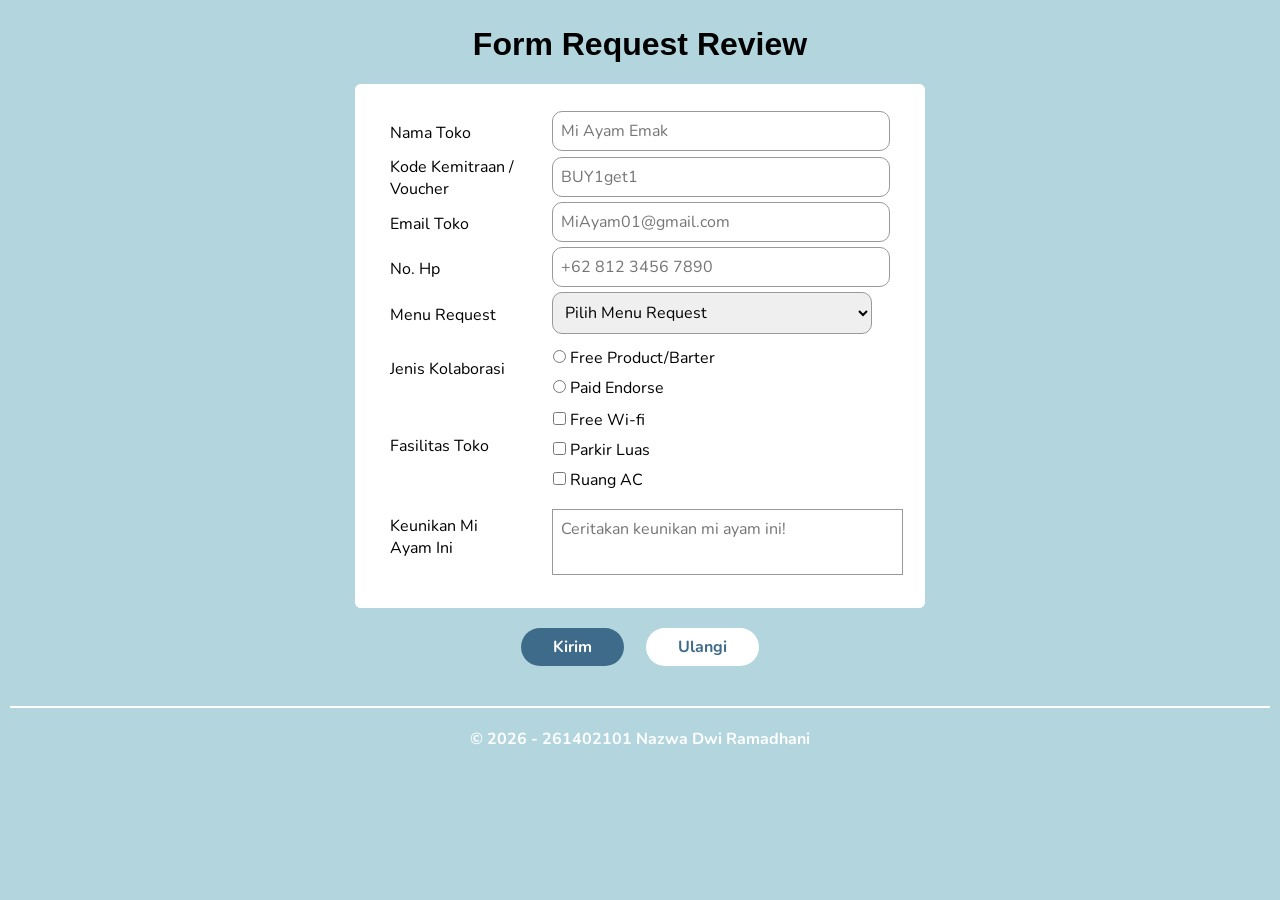
<file: tugas2.html>
<!DOCTYPE html>
<html lang="en">

<head>
    <meta charset="UTF-8">
    <meta name="viewport" content="width=device-width, initial-scale=1.0">
    <title>Tugas 2 - 261402101</title>
    <link href="https://fonts.googleapis.com/css2?family=Nunito:ital,wght@0,200..1000;1,200..1000&display=swap"
        rel="stylesheet">
    <link rel="stylesheet" href="form.css">
</head>

<body>
    <h1>Form Request Review</h1>
    <form action="#">
        <fieldset>
            <table>
                <tr>
                    <td><label for="nama_toko">Nama Toko</label></td>
                    <td><input type="text" name="nama_toko" id="nama_toko" placeholder="Mi Ayam Emak" required></td>
                </tr>
                <tr>
                    <td><label for="kode_voucher">Kode Kemitraan / Voucher</label></td>
                    <td><input type="password" name="kode_voucher" id="kode_voucher" placeholder="BUY1get1" required>
                    </td>
                </tr>
                <tr>
                    <td><label for="email">Email Toko</label></td>
                    <td><input type="email" name="email" id="email" placeholder="MiAyam01@gmail.com" required>
                    </td>
                </tr>
                <tr>
                    <td><label for="no">No. Hp</label></td>
                    <td><input type="text" name="no" id="no" placeholder="+62 812 3456 7890" required></td>
                </tr>
                <tr>
                    <td><label for="menu">Menu Request</label></td>
                    <td>
                        <select name="menu" id="menu" required>
                            <option value="#">Pilih Menu Request</option>
                            <option value="biasa">Mi Ayam Biasa</option>
                            <option value="bakso">Mi Ayam Bakso Ceker</option>
                            <option value="yamin">Mi Yamin Manis/Asin</option>
                            <option value="pangsit">Mi Ayam Pangsit Spesial</option>
                        </select>
                    </td>
                </tr>
                <tr>
                    <td><label for="jenis_kolab">Jenis Kolaborasi</label></td>
                    <td class="checks">
                        <input type="radio" name="jenis_kolab" id="free" value="free" required>
                        <label for="free">Free Product/Barter</label><br>
                        <input type="radio" name="jenis_kolab" id="paid" value="paid" required>
                        <label for="paid">Paid Endorse</label><br>
                    </td>
                </tr>
                <tr>
                    <td>
                        <label for="topik_lain">Fasilitas Toko</label>
                    </td>
                    <td class="checks">
                        <input type="checkbox" name="topik_lain" id="wifi" value="wifi">
                        <label for="wifi">Free Wi-fi</label><br>
                        <input type="checkbox" name="topik_lain" id="parkir_luas" value="ai">
                        <label for="parkir_luas">Parkir Luas</label><br>
                        <input type="checkbox" name="topik_lain" id="ac" value="ai">
                        <label for="ac">Ruang AC</label><br>
                    </td>
                </tr>
                <tr>
                    <td><label for="keunikan">Keunikan Mi Ayam Ini</label></td>
                    <td>
                        <textarea name="keunikan" id="keunikan" placeholder="Ceritakan keunikan mi ayam ini!" required></textarea>
                    </td>
                </tr>
            </table>
        </fieldset>

        <table class="btn-group">
            <tr>
                <td>
                    <button type="submit">Kirim</button>
                </td>
                <td>
                    <button type="reset">Ulangi</button>
                </td>
            </tr>
        </table>
    </form>

    <hr>
    <footer>
        &copy; 2026 - 261402101 Nazwa Dwi Ramadhani
    </footer>
</body>

</html>
</file>
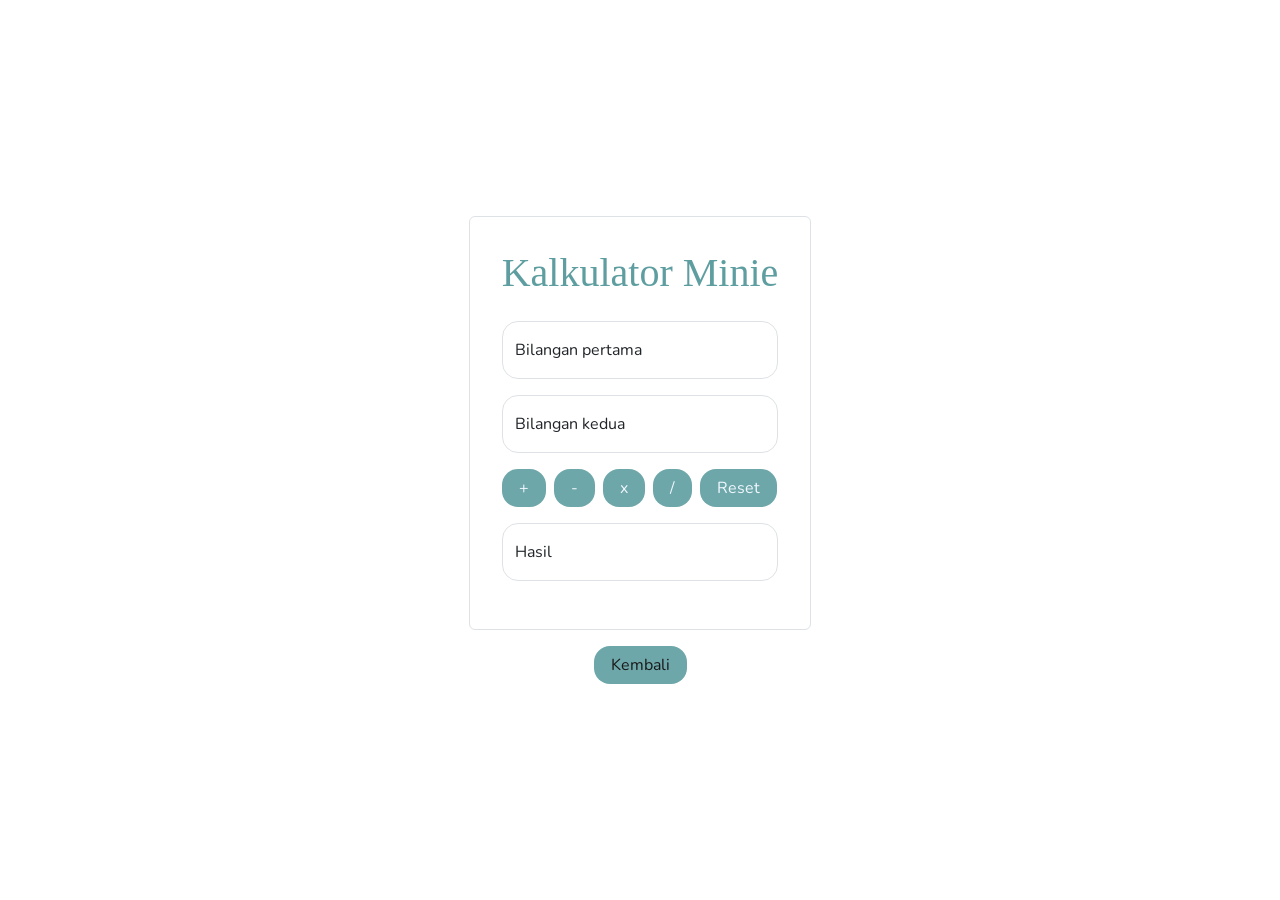
<file: tugas3.html>
<!-- Tugas Pertemuan 5 -->
<!DOCTYPE html>
<html lang="en">

<head>
    <meta charset="UTF-8">
    <meta name="viewport" content="width=device-width, initial-scale=1.0">
    <title>Tugas 3 - 261402101</title>
    <link href="https://cdn.jsdelivr.net/npm/bootstrap@5.3.8/dist/css/bootstrap.min.css" rel="stylesheet"
        integrity="sha384-sRIl4kxILFvY47J16cr9ZwB07vP4J8+LH7qKQnuqkuIAvNWLzeN8tE5YBujZqJLB" crossorigin="anonymous">
    <link
        href="https://fonts.googleapis.com/css2?family=Google+Sans:ital,opsz,wght@0,17..18,400..700;1,17..18,400..700&family=Nunito:ital,wght@0,200..1000;1,200..1000&display=swap"
        rel="stylesheet">
    <style>
        body {
            font-family: Nunito;
        }

        h1 {
            font-family: Google Sans;
        }

        a {
            text-decoration: none;
            color: #000;
        }

        .cadetblue-bg {
            background-color: cadetblue;
            opacity: 90%;
        }

        .cadetblue-color {
            color: cadetblue;
        }

        .aliceblue {
            color: aliceblue;
        }
    </style>
</head>

<body>

    <div class="d-flex flex-column container justify-content-center align-items-center min-vh-100">
        <form class="card p-3 border" name="forminput">
            <div class="p-3 text-center">
                <h1 class="mb-4 cadetblue-color">Kalkulator Minie</h1>

                <div class="form-floating mb-3">
                    <input type="number" class="form-control rounded-4" name="bilangan1" id="bil1" placeholder="1"/>
                    <label for="bil1">Bilangan pertama</label>
                </div>

                <div class="mb-3 form-floating">
                    <input type="number" class="form-control rounded-4" name="bilangan2" id="bil2" placeholder="1"/>
                    <label for="bil2">Bilangan kedua</label>
                </div>

                <div class="d-flex gap-2 justify-content-center mb-3">
                    <button type="button" onclick="tambah()" class="btn cadetblue-bg aliceblue px-3 rounded-4">+</button>
                    <button type="button" onclick="kurang()" class="btn cadetblue-bg aliceblue px-3 rounded-4">-</button>
                    <button type="button" onclick="kali()" class="btn cadetblue-bg aliceblue px-3 rounded-4">x</button>
                    <button type="button" onclick="bagi()" class="btn cadetblue-bg aliceblue px-3 rounded-4">/</button>
                    <button type="reset" class="btn cadetblue-bg aliceblue px-3 rounded-4">Reset</button>
                </div>
                
                <div class="form-floating mb-3">
                    <input class="form-control rounded-4" type="number" id="hasil" placeholder="1" readonly />
                    <label>Hasil</label>
                </div>
            </div>
        </form>
    <div class="mt-3">
        <button type="button" class="btn cadetblue-bg px-3 rounded-4"><a href="index.html">Kembali</a></button>
    </div>
    </div>

    <script>
        function tambah() {
            let bilangan1 = document.forminput.bilangan1.valueAsNumber;
            let bilangan2 = document.forminput.bilangan2.valueAsNumber;
            document.getElementById("hasil").value = bilangan1 + bilangan2;
        }

        function kurang() {
            let bilangan1 = document.forminput.bilangan1.valueAsNumber;
            let bilangan2 = document.forminput.bilangan2.valueAsNumber;
            document.getElementById("hasil").value = bilangan1 - bilangan2;
        }

        function kali() {
            let bilangan1 = document.forminput.bilangan1.valueAsNumber;
            let bilangan2 = document.forminput.bilangan2.valueAsNumber;
            document.getElementById("hasil").value = bilangan1 * bilangan2;
        }

        function bagi() {
            let bilangan1 = document.forminput.bilangan1.valueAsNumber;
            let bilangan2 = document.forminput.bilangan2.valueAsNumber;
            document.getElementById("hasil").value = bilangan1 / bilangan2;
        }

        // function hitung(tambah) {
        //     let bilangan1 = document.forminput.bilangan1.valueAsNumber;
        //     let bilangan2 = document.forminput.bilangan2.valueAsNumber;
        //     document.getElementById("hasil").value = bilangan1 + bilangan2;
        // }

    </script>
    <script src="https://cdn.jsdelivr.net/npm/bootstrap@5.3.8/dist/js/bootstrap.bundle.min.js"
        integrity="sha384-FKyoEForCGlyvwx9Hj09JcYn3nv7wiPVlz7YYwJrWVcXK/BmnVDxM+D2scQbITxI"
        crossorigin="anonymous"></script>
    <script src="https://cdn.jsdelivr.net/npm/@popperjs/core@2.11.8/dist/umd/popper.min.js"
        integrity="sha384-I7E8VVD/ismYTF4hNIPjVp/Zjvgyol6VFvRkX/vR+Vc4jQkC+hVqc2pM8ODewa9r"
        crossorigin="anonymous"></script>
    <script src="https://cdn.jsdelivr.net/npm/bootstrap@5.3.8/dist/js/bootstrap.min.js"
        integrity="sha384-G/EV+4j2dNv+tEPo3++6LCgdCROaejBqfUeNjuKAiuXbjrxilcCdDz6ZAVfHWe1Y"
        crossorigin="anonymous"></script>
</body>

</html>
</file>
<file: form.css>
* {
  margin: 0;
  padding: 0;
  font-family: Nunito;
}

body {
  padding: 10px;
  background-color: #b2d5de;
  color: solid #fff;
}

h1,
h2 {
  text-align: center;
  margin: 0px 0px 5px;
  padding: 0.5em;
  font-family: sans-serif;
}

hr {
  margin: 20px auto;
  width: 100%;
  border: 0;
  border-top: 2px solid #fff;
}

/* Fieldset dan legend */
fieldset {
  margin: 2em 0;
  padding: 1.5em 2em 1.5em 2em;
  border: solid 1px #fff;
  border-radius: 6px;
  max-width: 700px;
  background-color: #fff;
}

legend {
  font-size: 1.25em;
  padding: 0 0.25em;
  color: #000;
}

/* Labels */
label {
  display: block;
  margin-top: 0;
}

/* label:first-of-type {
  margin-top: 0;
} */

/* Input dan textarea  */
input,
select {
  padding: 0.5em;
  border: solid 1px #999;
}

input[type="email"],
input[type="text"],
input[type="password"],
select {
  width: 20em;
  margin: 0px 0px 3px 2em;
  border-radius: 10px;
  font-size: 16px;
}

input[type="radio"],
input[type="checkbox"] {
  margin-left: 2.5em;
}

textarea {
  min-height: 3em;
  min-width: 90%;
  padding: 0.5em;
  border: solid 1px #999;
  radius: 2em;
  resize: none;
  margin: 1em 0 0 2em;
  font-size: 16px;
}

/* radio buttons and checkboxes */
.checks {
  margin-bottom: 1em;
}

.btn-group {
  padding: 0.5em;
  text-align: center;
  display: flex;
  justify-content: center;
}

button,
button[type="submit"] {
  text-align: center;
  padding: 0.5em 2em;
  border-radius: 20px;
  font-size: 1em;
  border: none;
  margin: 10px;
  background-color: #3e6b89;
  color: #fff;
  font-weight: bold;
  cursor: pointer;
}

button[type="reset"] {
  color: #3e6b89;
  background-color: #fff;
}

footer {
  text-align: center; 
  margin-bottom: 0.5em;
  font-weight: bold;
  color: #fff;
}

/* Large screen rules */
@media screen and (min-width: 430px) {
  legend {
    font-size: 1.75em;
  }

  fieldset {
    width: 40%;
    min-width: 320px;
    margin: auto;
  }

  .checks label {
    display: inline-block;
    padding-top: 0.5em;
    margin-top: 0;
    margin-right: 0.5em;
  }
}
</file>
